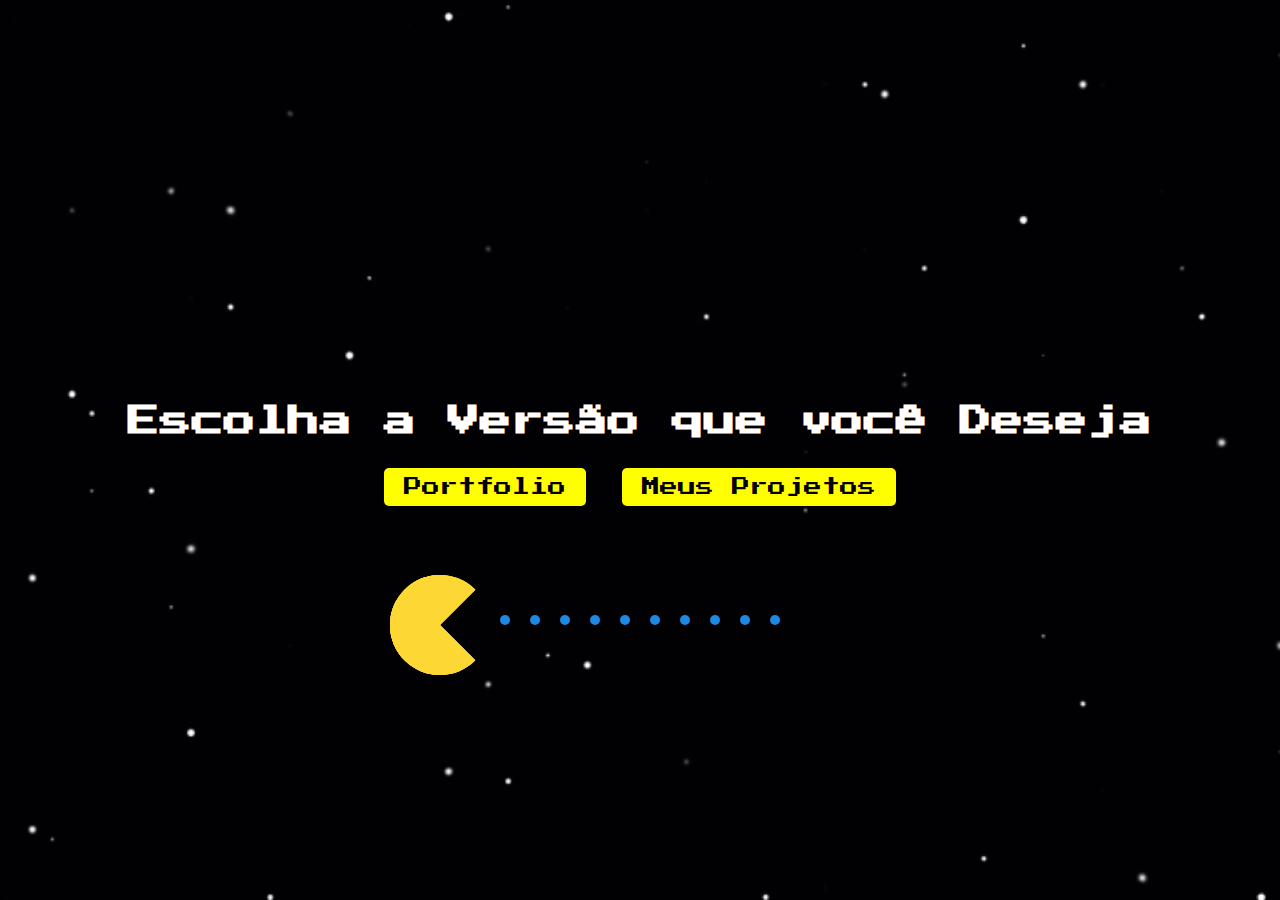
<file: portifolio/index.html>
<!DOCTYPE html>
<html lang="en">
<head>
    <meta charset="UTF-8">
    <meta name="viewport" content="width=device-width, initial-scale=1.0">
    <link rel="stylesheet" href="styles.css">
    <link rel="stylesheet" href="https://fonts.googleapis.com/css2?family=Press+Start+2P&display=swap">

    <title>Pac-Man Portfolio</title>
</head>
<body>
    <div class="start-screen">
        <h1>Escolha a Versão que você Deseja</h1>
     <a href="portfolio.html"><button onclick="startGame('pacman-classic')">Portfolio</button></a>  
     <a href="portfolio.html"><button onclick="startGame('pacman-modern')">Meus Projetos</button></a> 
    </div>

    <div id="game-container" class="hidden">
        <!-- Seu código do jogo Pac-Man aqui -->
    </div>

    <main id="container">
        
        <div class="dots">
            <div class="dot"></div>
            <div class="dot"></div>
            <div class="dot"></div>
            <div class="dot"></div>
            <div class="dot"></div>
            <div class="dot"></div>
            <div class="dot"></div>
            <div class="dot"></div>
            <div class="dot"></div>
            <div class="dot"></div>
        </div>
        <div class="dots2">
            <div class="dot2"></div>
            <div class="dot2"></div>
            <div class="dot2"></div>
            <div class="dot2"></div>
            <div class="dot2"></div>
            <div class="dot2"></div>
            <div class="dot2"></div>
            <div class="dot2"></div>
            <div class="dot2"></div>
            <div class="dot2"></div>
        </div>
        <div class="circle"></div>
    </main>


   





















</body>
</html>
</file>
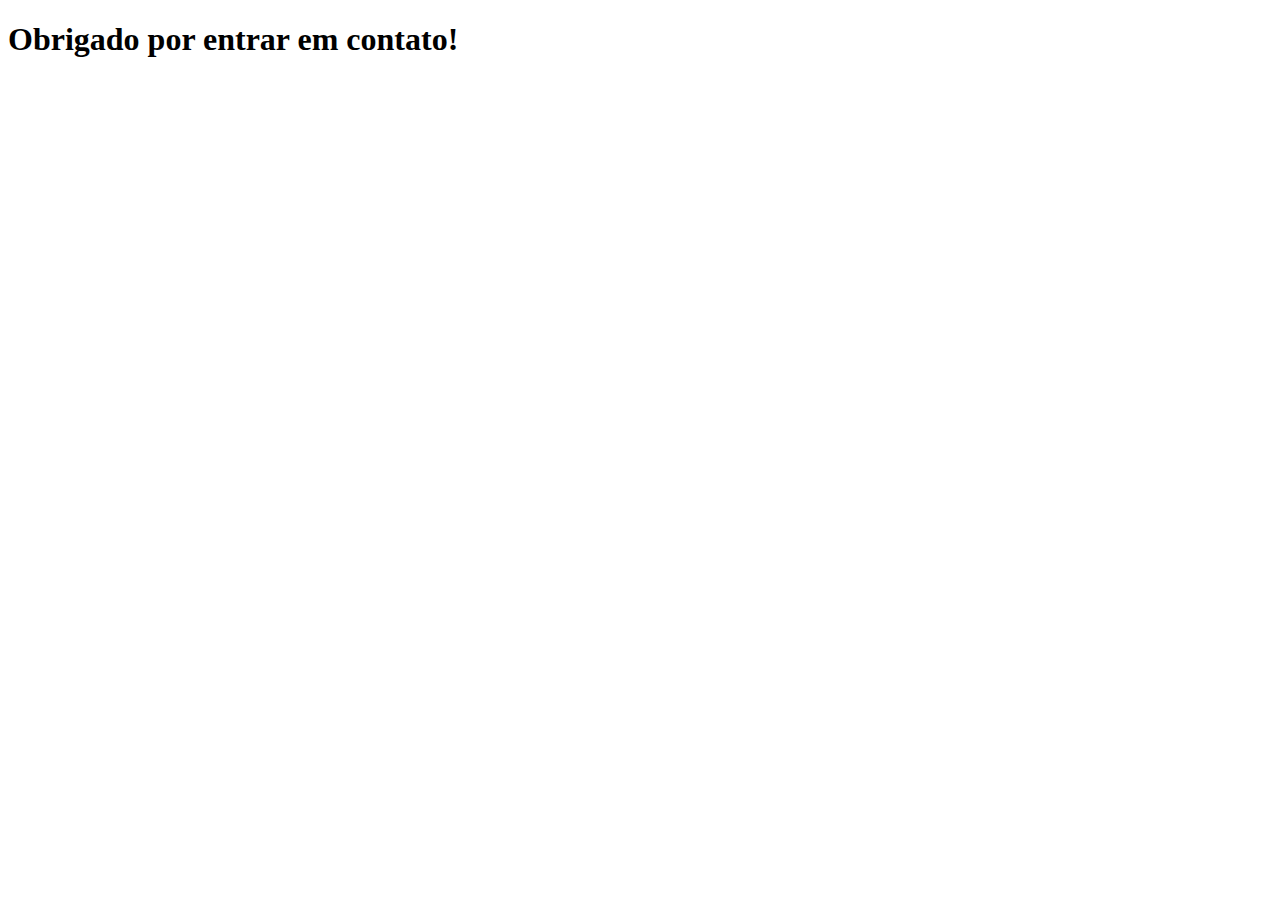
<file: portifolio/obrigado.html>
<!DOCTYPE html>
<html lang="en">
<head>
    <meta charset="UTF-8">
    <meta name="viewport" content="width=device-width, initial-scale=1.0">
    <title>Obrigado</title>
</head>
<body>
    <h1>Obrigado por entrar em contato!</h1>
    <!-- Outros elementos ou mensagens de agradecimento podem ser adicionados aqui -->
</body>
</html>
</file>
<file: portifolio/styles.css>
body {
    background-image: url(img/stars.gif);
    background-size: cover; /* Garante que a imagem cubra todo o corpo */
    background-repeat: no-repeat; /* Evita a repetição da imagem */
    background-attachment: fixed; /* Fixa a imagem para que o plano de fundo permaneça estático durante a rolagem */
    display: flex;
    align-items: center;
    justify-content: center;
    height: 100vh;
    margin: 0;
    background-color: #000;
    color: white;
    font-family: 'Press Start 2P', cursive;
}

.start-screen {
    text-align: center;
}

.start-screen h1{
   
}

button {
    padding: 10px 20px;
    font-size: 18px;
    margin: 10px;
    cursor: pointer;
    background-color: yellow;
    border: none;
    border-radius: 5px;
    color: black;
    font-family: 'Press Start 2P', cursive;
}

button:hover {
    background-color: #ffd700;
}

.hidden {
    display: none;
}

main{
    margin-top: 330px;
position: absolute;

}


.circle {
    position: relative;
    left: -100px;
    width: 0;
    height: 0;
    border: 50px solid #FDD835;
    border-radius: 50%;
    border-right-color: transparent;
    animation: move 5s linear 0s infinite normal forwards;
  }
  
  .circle:before {
    content: "";
    position: absolute;
    top: -50px;
    left: -50px;
    width: 0;
    height: 0;
    border: 50px solid #FDD835;
    border-radius: 50%;
    border-right-color: transparent;
    animation: chomp1 .25s ease-in-out 0s infinite normal forwards;
  }
  
  .circle:after {
    content: "";
    position: absolute;
    top: -50px;
    left: -50px;
    width: 0;
    height: 0;
    border: 50px solid #FDD835;
    border-radius: 50%;
    border-right-color: transparent;
    animation: chomp2 .25s ease-in-out 0s infinite normal forwards;
  }
  
  .loader {
    position: relative;
    top: 50px;
    width: 300px;
    height: 0px;
    border-top: 10px dotted black;
    animation: loader_4013 5s ease-in-out 0s infinite normal forwards;
  }
  
  .dots {
    position: relative;
    top: 60px;
    display: flex;
    justify-content: center;
    align-items: center;
  }
  
  .dot {
    position: relative;
    width: 10px;
    height: 10px;
    margin: 0 10px;
    border-radius: 50%;
    background: #1E88E5;
    animation: dot1 5s linear 0s infinite none normal;
  }
  
  .dot:nth-child(1) {
    animation-delay: 0s
  }
  
  .dot:nth-child(2) {
    animation-delay: 0.25s
  }
  
  .dot:nth-child(3) {
    animation-delay: 0.5s
  }
  
  .dot:nth-child(4) {
    animation-delay: 0.75s
  }
  
  .dot:nth-child(5) {
    animation-delay: 1s
  }
  
  .dot:nth-child(6) {
    animation-delay: 1.25s
  }
  
  .dot:nth-child(7) {
    animation-delay: 1.5s
  }
  
  .dot:nth-child(8) {
    animation-delay: 1.75s
  }
  
  .dot:nth-child(9) {
    animation-delay: 1.9s
  }
  
  .dot:nth-child(10) {
    animation-delay: 2.1s
  }
  
  .dots2 {
    position: relative;
    top: 50px;
    left: 10px;
    display: flex;
    justify-content: center;
    align-items: center;
  }
  
  .dot2 {
    position: relative;
    left: -10px;
    width: 10px;
    height: 10px;
    margin: 0 10px;
    border-radius: 50%;
    background: #F44336;
    opacity: 0;
    animation: dot2 5s linear 0s infinite none normal;
  }
  
  .dot2:nth-child(10) {
    animation-delay: 2.5s
  }
  
  .dot2:nth-child(9) {
    animation-delay: 2.75s
  }
  
  .dot2:nth-child(8) {
    animation-delay: 3.0s
  }
  
  .dot2:nth-child(7) {
    animation-delay: 3.25s
  }
  
  .dot2:nth-child(6) {
    animation-delay: 3.5s
  }
  
  .dot2:nth-child(5) {
    animation-delay: 3.75s
  }
  
  .dot2:nth-child(4) {
    animation-delay: 4.0s
  }
  
  .dot2:nth-child(3) {
    animation-delay: 4.25s
  }
  
  .dot2:nth-child(2) {
    animation-delay: 4.5s
  }
  
  .dot2:nth-child(1) {
    animation-delay: 4.6s
  }
  /* #F44336;, #1E88E5, #FDD835; */
  @keyframes chomp1 {
    0% {
      transform: rotate(0deg);
    }
  
    50% {
      transform: rotate(45deg);
    }
  
    100% {
      transform: rotate(0deg);
    }
  }
  
  @keyframes chomp2 {
    0% {
      transform: rotate(0deg);
    }
  
    50% {
      transform: rotate(-45deg);
    }
  
    100% {
      transform: rotate(0deg);
    }
  }
  
  @keyframes move {
    0%, 100% {
      left: -100px;
    }
  
    0%, 48% {
      transform: rotateY(0deg);
    }
  
    50%, 100% {
      transform: rotateY(180deg);
    }
  
    50% {
      left: 100%;
    }
  }
  
  @keyframes loader_4013 {
    0%, 100% {
      border-top: 10px dotted #1E88E5;
    }
  
    0%, 48% {
      border-top: 10px dotted #1E88E5;
    }
  
    50%, 100% {
      border-top: 10px dotted #F44336;
    }
  
    50% {
      border-top: 10px dotted #F44336;
    }
  }
  
  @keyframes dot1 {
    0%,4% {
      background: #1E88E5;
      opacity: 1;
    }
  
    5%,94% {
      background: #F44336;
      opacity: 0;
    }
  
    95%,100% {
      background: #1E88E5;
      opacity: 1;
    }
  }
  
  @keyframes dot2 {
    0%,4% {
      background: #F44336;
      opacity: 1;
    }
  
    5%,94% {
      opacity: 0;
    }
  
    95%,100% {
      background: #F44336;
      opacity: 1;
    }
  }
</file>
